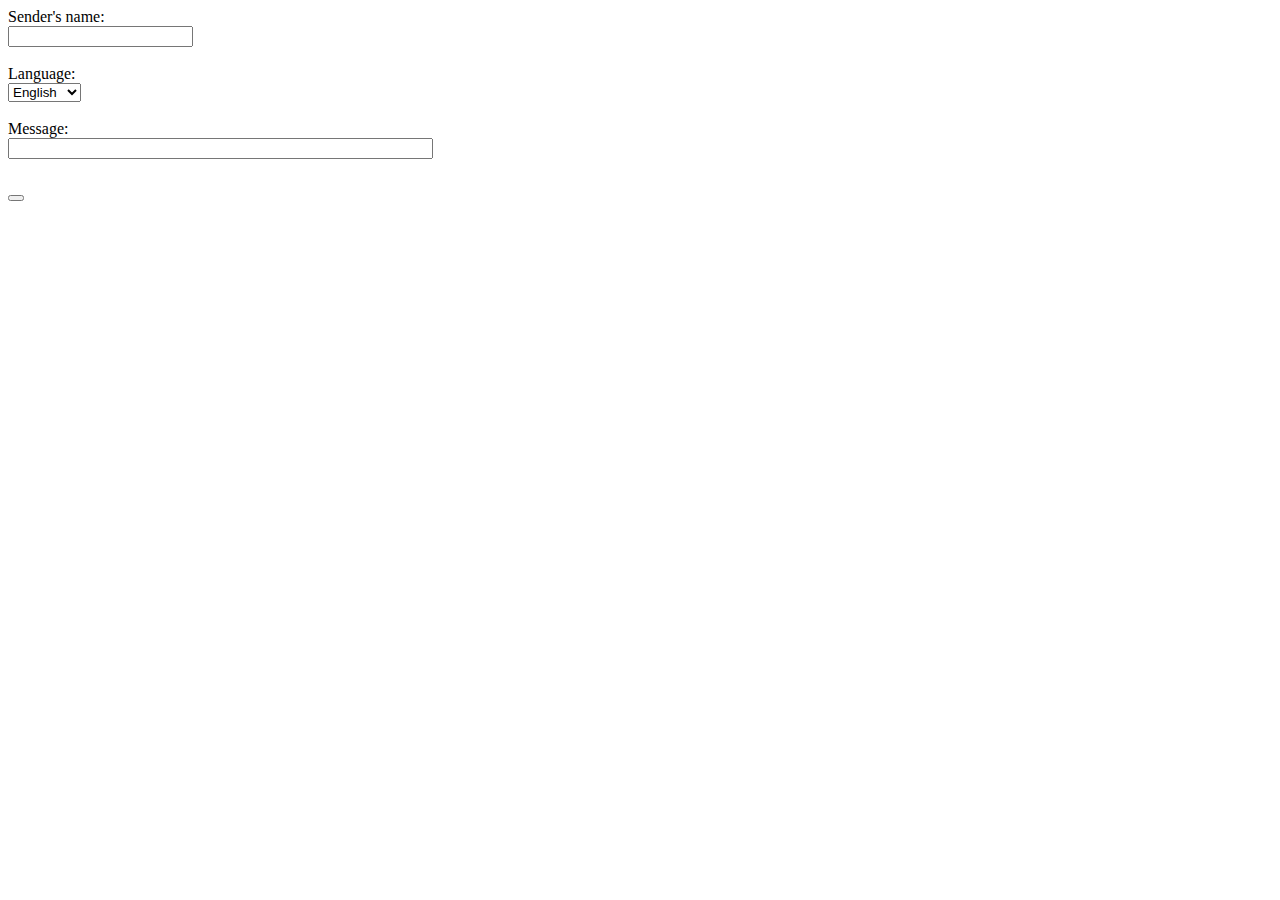
<file: static/src/index.html>
<html>

<head>
  <title>Beautiful website</title>
  <script src="https://code.jquery.com/jquery-1.9.1.js" type="text/javascript">


</script>
</head>

<body>

  <form id="post_message_form">
    Sender's name:<br>
    <input type="text" name="sender">
    <br><br>
    Language:<br>
    <select>
      <option value="en">English</option>
      <option value="es">Spanish</option>
      <option value="sv">Swedish</option>
    </select>
    <br><br>
    Message:<br>
    <input type="text" name="message" size="50">
    <br><br><br>
    <button type="submit" value="Post message"/>
  </form>

</body>

</html>
</file>
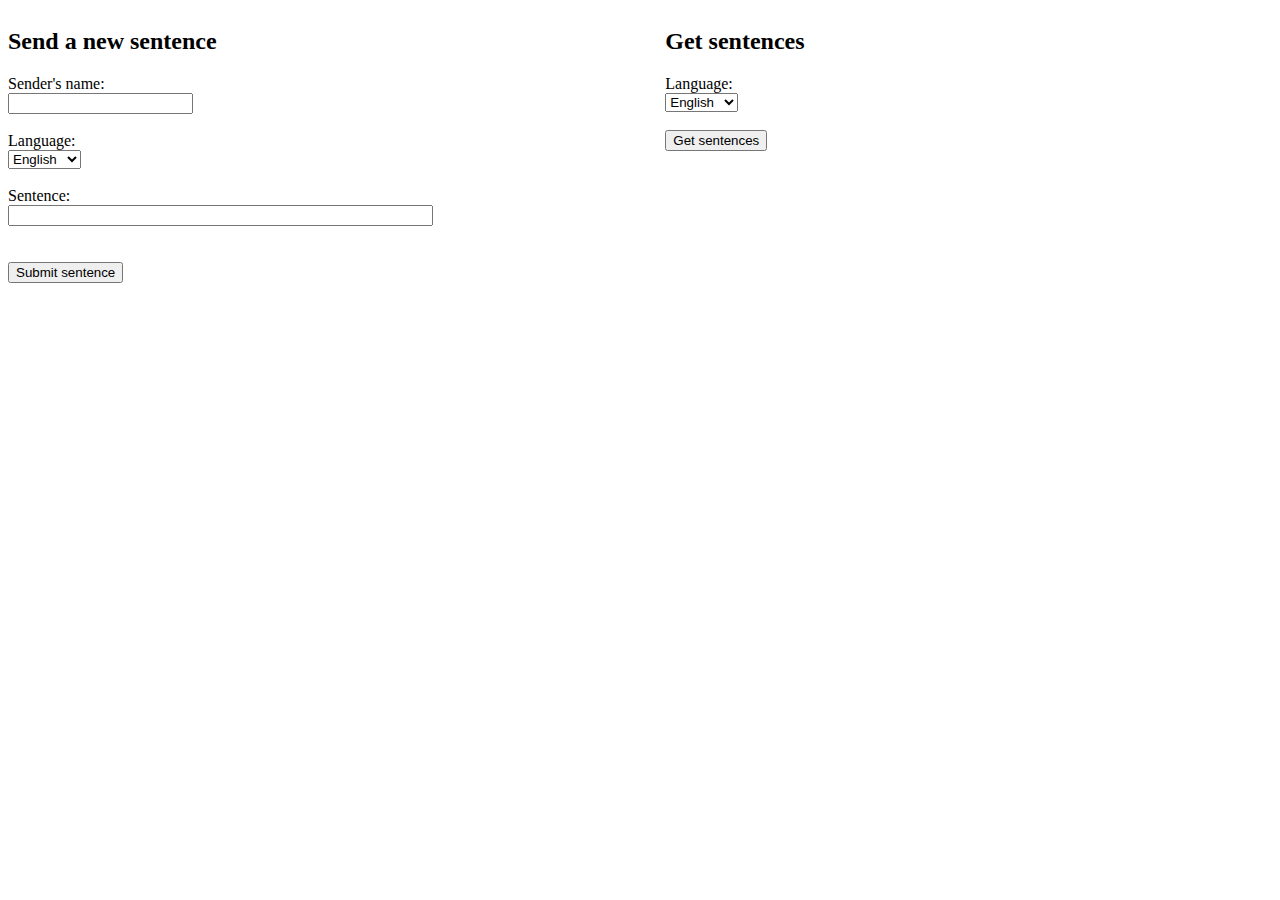
<file: components/nginx/src/index.html>
<html>

  <head>
    
    <title>Beautiful website</title>
    <script src="https://ajax.googleapis.com/ajax/libs/jquery/2.1.3/jquery.min.js" type="text/javascript"></script>
    <script src="js/script.js" type="text/javascript"></script>
    <link rel="stylesheet" type="text/css" href="css/style.css" />
    
  </head>
  
  <body>
    
    <div class="left_div">

      <h2>Send a new sentence</h2>

      <form id="new_sentence_form">

	Sender's name:<br>
	<input type="text" name="sender">
	<br><br>

	Language:<br>
	<select name="language">
	  <option value="en">English</option>
	  <option value="es">Spanish</option>
	  <option value="sv">Swedish</option>
	</select>
	<br><br>

	Sentence:<br>
	<input type="text" name="text" size="50">
	<br><br><br>

	<input type="submit" value="Submit sentence">

      </form>

    </div>

    <div class="right_div">
      <h2>Get sentences</h2>

      <form id="get_sentences_form">

	Language:<br>
	<select name="language">
	  <option value="en">English</option>
	  <option value="es">Spanish</option>
	  <option value="sv">Swedish</option>
	</select>
	<br><br>

	<input type="submit" value="Get sentences">

      </form>

      <div id="sentences"/>

    </div>

  </body>

</html>
</file>
<file: components/nginx/src/css/style.css>
.left_div {
    display: block;
    float: left;
    box-sizing: border-box;
    width: 48%;
    margin: 0 2% 10px 0
}

.right_div {
    display: block;
    float: right;
    box-sizing: border-box;
    width: 48%;
    margin: 0 0 10px 2%
}
</file>
